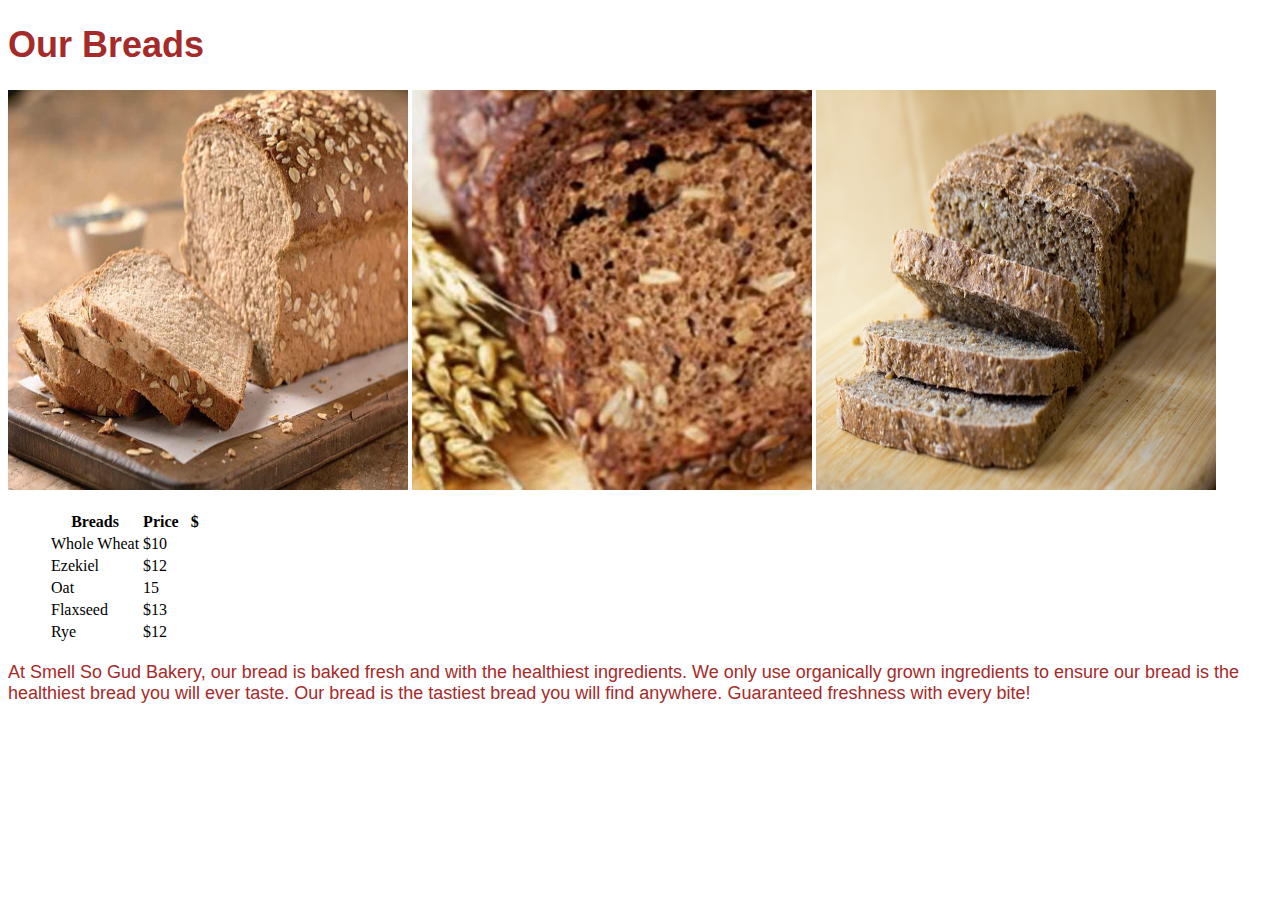
<file: breads.html>
<!DOCTYPE html>
<html>
 <head>
     <link rel="stylesheet" href="css/breads.css">
    <title>Breads</title>
  </head>
<body>
    <header>
    <h1>Our Breads</h1> 
    <img src="image/Oat Bread.jpg" alt="Oat Bread" style="width:400px;height:400px"> <img src="image/Ezekiel Bread.jpg" alt="Ezekiel Bread" style="width:400px;height:400px;"> <img src="image/Whole Wheat Bread.jpg" alt="Whole Wheat Bread" style="width:400px;height:400px;">
    </header>
<ul>
<table>
    <tr>
        <th>Breads</th>
        <th>Price &nbsp;&nbsp;$</th>
    </tr>
    <tr>
        <td>Whole Wheat</td>
        <td>$10</td>
    </tr>
    <tr>
        <td>Ezekiel</td>
        <td>$12</td>
    </tr>
    <tr>
        <td>Oat</td>
        <td>15</td>
    </tr>
    <tr>
        <td>Flaxseed</td>
        <td>$13</td>
    </tr>
    <tr>
        <td>Rye</td>
        <td>$12</td>
    </tr>
</table>
</ul>
<p> At Smell So Gud Bakery, our bread is baked fresh and with the healthiest ingredients. We only use organically grown ingredients to ensure our bread is the healthiest bread you will ever taste. Our bread is the tastiest bread you will find anywhere. Guaranteed freshness with every bite! </p>
</body>
</html>
</file>
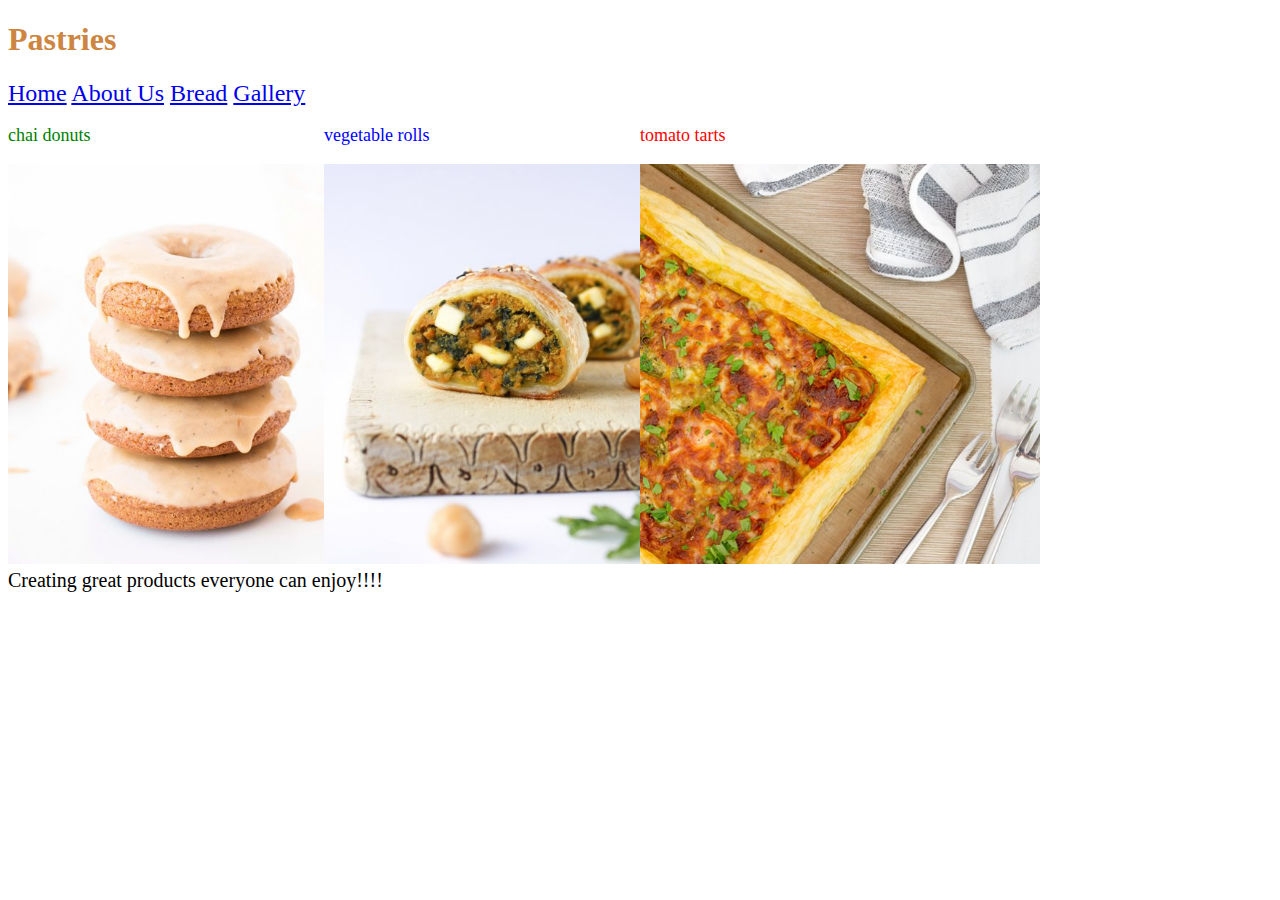
<file: pastries.html>
<!DOCTYPE html>
<html>
	<head>
		<title>Smell So Good Bakery!</title>
		<link rel="stylesheet" href="css/pastries.css">
	</head>
	<body>
		<header>
			<h1>Pastries</h1>
			<nav>

				<a href="index.html">Home</a>
				<a href="about_us.html">About Us</a>
				<a href="breads.html">Bread</a>
				<a href="gallery.html">Gallery</a>

			</nav>
		</header>

		<section id ="leftcolumn">
			<p>chai donuts</p>
			<img src="image/donut.jpg" height="400" width="400" >
		</section>
		
		<section id ="middlecolumn">
			<p class="blue-paragraph">vegetable rolls</p>
			<img src="image/veg_roll.jpg" height="400" width="400" >
		</section>

		<section id ="rightcolumn">
			<p class="red-paragraph">tomato tarts</p>
			<img src="image/tomato_tart.jpg" height="400" width="400" >
		</section>

	
		<footer>Creating great products everyone can enjoy!!!!</footer>

	</body>
</html>
</file>
<file: css/breads.css>
h1 {
    color: brown;
    font-size: 36px;
    font-family: Helvetica;
}
li {
    color: brown
        }
p {
    color: brown;
    font-size: 18px;
    font-family: Helvetica;
}
</file>
<file: css/pastries.css>
p{color :green;}

.red-paragraph{color:red;}

.blue-paragraph{color:blue;}

nav{font-size:24px;}

h1 {color:peru;}

#leftcolumn {
    float: left;
    width:25%;
    font-size:18px
 }
 
 #middlecolumn {
    float: left;
    width:25%;
    font-size:18px
 }
 
 #rightcolumn {
    float: left;
    width: 25%;
    font-size:18px
 }

 footer {
    clear:both;
    font-size:20px; 
    }
</file>
